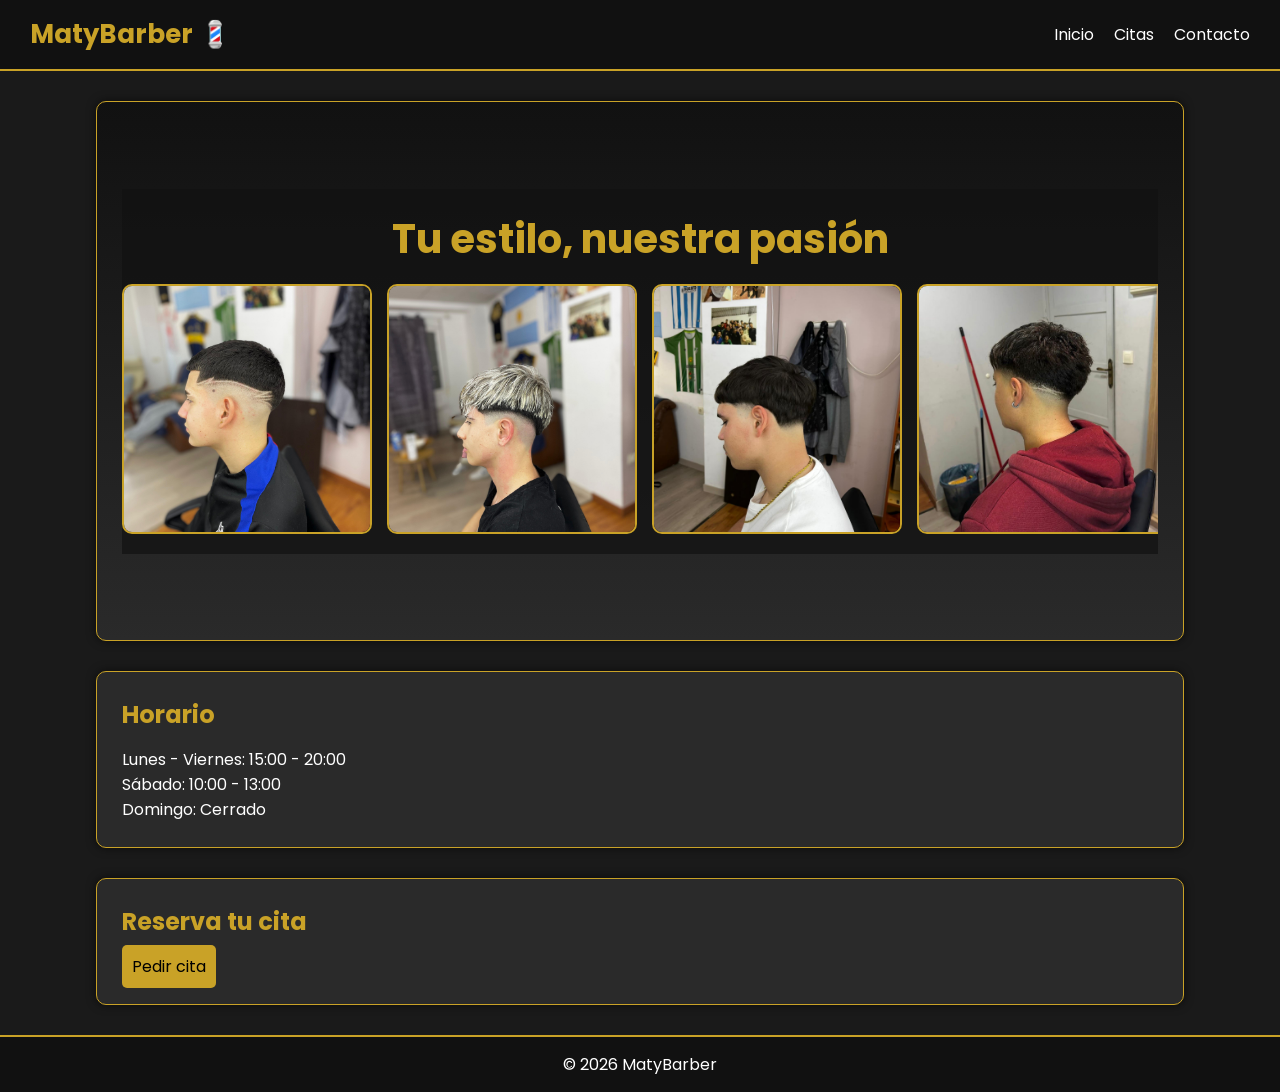
<file: index.html>
<!DOCTYPE html>
<html lang="es">
<head>
    <meta charset="UTF-8">
    <title>MatyBarber</title>
    <link rel="stylesheet" href="styles.css">

    <!-- FUENTE -->
    <link href="https://fonts.googleapis.com/css2?family=Poppins&display=swap" rel="stylesheet">
</head>

<body>

<header>
    <nav>   
        <h1>MatyBarber 💈</h1>
        <ul>
            <li><a href="index.html">Inicio</a></li>
            <li><a href="citas.html">Citas</a></li>
            <li><a href="contacto.html">Contacto</a></li>
        </ul>
    </nav>
</header>

<!-- HERO -->
<section class="hero">
    <div class="galeria-scroll">
 <h2>Tu estilo, nuestra pasión</h2>
    <div class="contenedor-fotos">
            <img src="img/bruno.jpeg" alt="Estilo 1">
            <img src="img/alberto.jpeg" alt="Estilo 2">
            <img src="img/alfonso.jpeg" alt="Estilo 3">
            <img src="img/kayle.jpeg" alt="Estilo 4">
            <img src="img/miguelito.jpeg" alt=" 1">
            <img src="img/niño.jpeg" alt="Estilo 2">
            <img src="img/patapata.jpeg" alt="Estilo 3">
    </div>
</div>
</section>

<!-- HORARIO -->
<section>
    <h2>Horario</h2>
    <p>Lunes - Viernes: 15:00 - 20:00</p>
    <p>Sábado: 10:00 - 13:00</p>
    <p>Domingo: Cerrado</p>
</section>

<!-- CTA -->
<section>
    <h2>Reserva tu cita</h2>

    <a href="citas.html" class="btn">Pedir cita</a>
</section>

<footer>
    <p>© 2026 MatyBarber</p>
</footer>

<script src="script.js"></script>
</body>
</html>
</file>
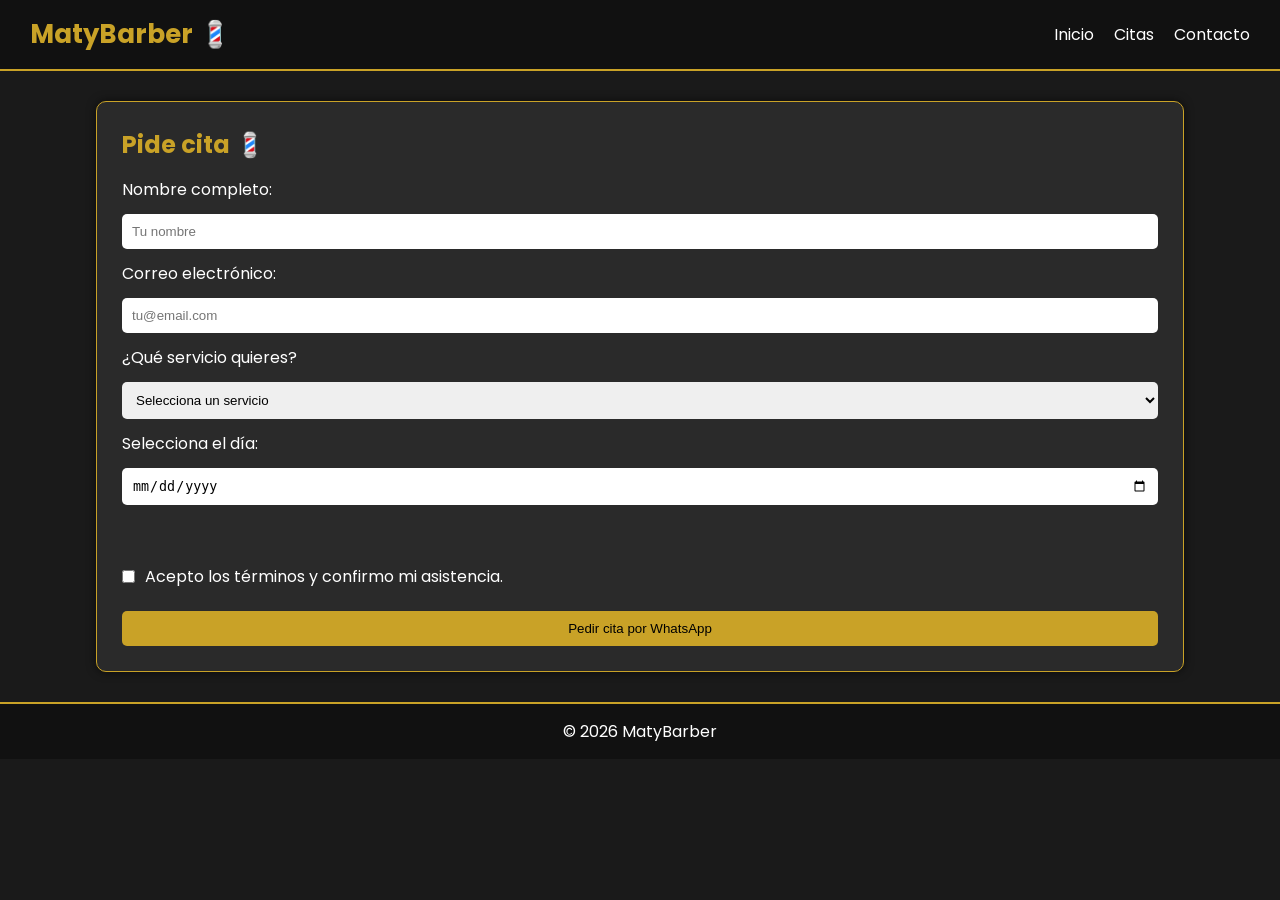
<file: citas.html>
<!DOCTYPE html>
<html lang="es">
<head>
    <meta charset="UTF-8">
    <title>Citas - MatyBarber</title>
    <link rel="stylesheet" href="styles.css">
    <link href="https://fonts.googleapis.com/css2?family=Poppins&display=swap" rel="stylesheet">
</head>

<body>

<header>
    <nav>
        <h1>MatyBarber 💈</h1>
        <ul>
            <li><a href="index.html">Inicio</a></li>
            <li><a href="citas.html">Citas</a></li>
            <li><a href="contacto.html">Contacto</a></li>
        </ul>
    </nav>
</header>

<section>
    <h2>Pide cita 💈</h2>

    <form id="formCita" onsubmit="enviarPorWhatsApp(event)">
        <label for="nombreCliente">Nombre completo:</label>
        <input type="text" id="nombreCliente" placeholder="Tu nombre" required>

        <label for="emailCliente">Correo electrónico:</label>
        <input type="email" id="emailCliente" placeholder="tu@email.com" required>

        <label for="servicioCita">¿Qué servicio quieres?</label>
        <select id="servicioCita" required>
            <option value="" disabled selected>Selecciona un servicio</option>
            <option value="Barba">Barba</option>
            <option value="Barba y Degradado">Barba y Degradado</option>
            <option value="Tijera">Tijera</option>
            <option value="Decoloración">Decoloración</option>
            <option value="Tinte">Tinte</option>
        </select>

        <label for="fechaCita">Selecciona el día:</label>
        <input type="date" id="fechaCita" required>

        <label id="labelHora" style="display:none;">Selecciona la hora disponible:</label>
        <div id="contenedorHoras" class="grid-horas"></div>
        
        <input type="hidden" id="horaSeleccionada" required>

        <div class="checkbox-container">
            <input type="checkbox" id="condiciones" required>
            <label for="condiciones">Acepto los términos y confirmo mi asistencia.</label>
        </div>

        <button type="submit" class="btn">Pedir cita por WhatsApp</button>
    </form>
</section>

<footer>
    <p>© 2026 MatyBarber</p>
</footer>

<script src="script.js"></script>

</body>
</html>
</file>
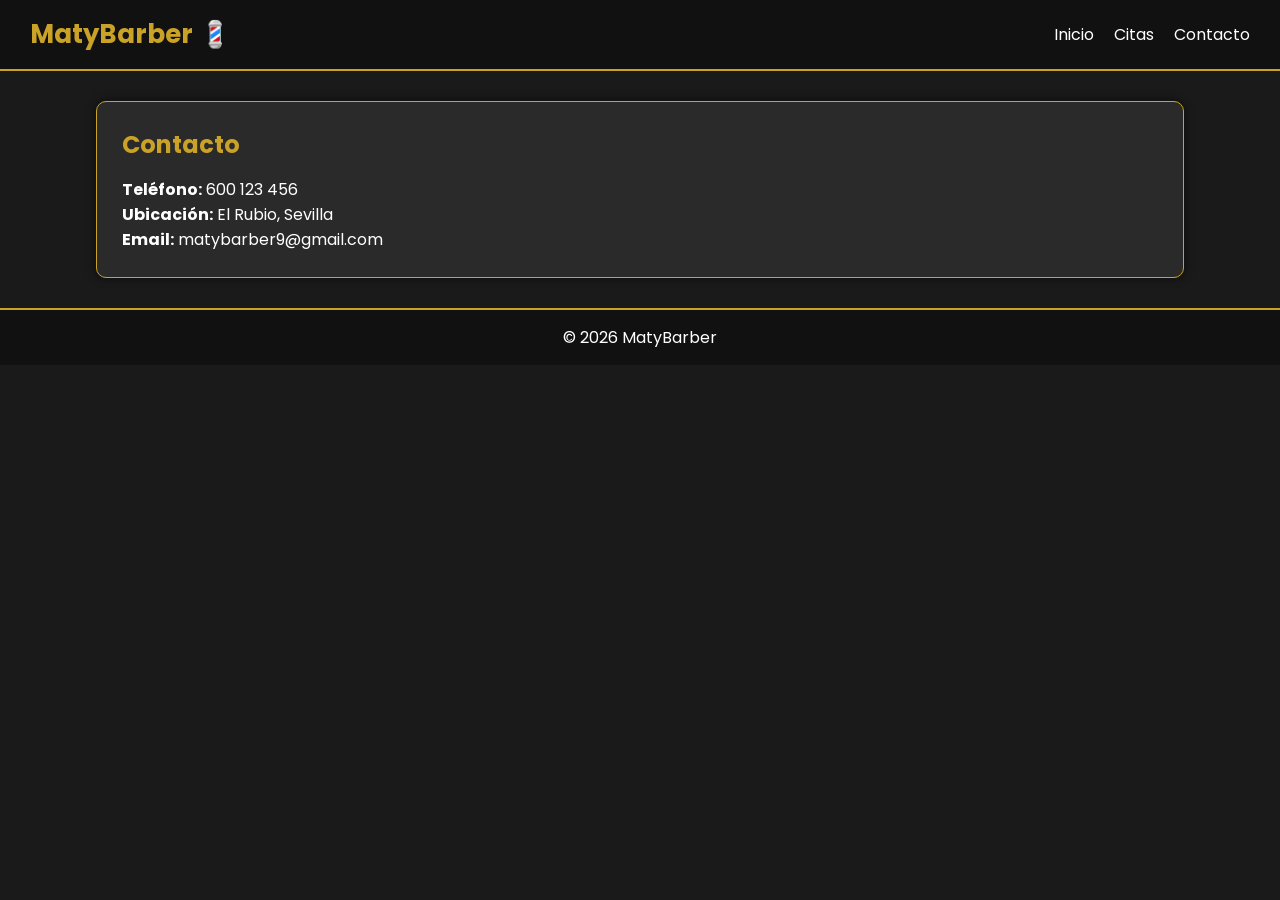
<file: contacto.html>
<!DOCTYPE html>
<html lang="es">
<head>
    <meta charset="UTF-8">
    <title>Contacto - MatyBarber</title>
    <link rel="stylesheet" href="styles.css">

    <link href="https://fonts.googleapis.com/css2?family=Poppins&display=swap" rel="stylesheet">
</head>

<body>

<header>
    <nav>
        <h1>MatyBarber 💈</h1>
        <ul>
            <li><a href="index.html">Inicio</a></li>
            <li><a href="citas.html">Citas</a></li>
            <li><a href="contacto.html">Contacto</a></li>
        </ul>
    </nav>
</header>

<section>
    <h2>Contacto</h2>

    <p><strong>Teléfono:</strong> 600 123 456</p>
    <p><strong>Ubicación:</strong> El Rubio, Sevilla</p>
    <p><strong>Email:</strong> matybarber9@gmail.com</p>

</section>

<footer>
    <p>© 2026 MatyBarber</p>
</footer>

</body>
</html>
</file>
<file: styles.css>
/* RESET */
* {
    margin: 0;
    padding: 0;
    box-sizing: border-box;
}

/* GENERAL */
body {
    font-family: 'Poppins', sans-serif;
    background: #1a1a1a;
    color: #fff;
}

/* NAV */
nav {
    display: flex;
    justify-content: space-between;
    align-items: center;
    background: #111;
    padding: 15px 30px;
    border-bottom: 2px solid #c9a227; /* dorado */
}

/* DISEÑO DE LA CUADRÍCULA DE HORAS */
.grid-horas {
    display: grid;
    grid-template-columns: repeat(auto-fill, minmax(80px, 150px));
    gap: 10px;
    margin-top: 10px;
    margin-bottom: 15px;
    justify-content: center;
}

.bloque-hora {
    background: #3a3a3a;
    color: white;
    padding: 10px;
    text-align: center;
    border-radius: 5px;
    border: 1px solid #c9a227;
    cursor: pointer;
    transition: 0.3s;
    font-weight: bold;
}

.bloque-hora:hover {
    background: #ffd700;
    color: black;
}

/* Estado cuando el cliente selecciona una hora */
.bloque-hora.seleccionado {
    background: #c9a227;
    color: black;
    box-shadow: 0 0 10px #ffd700;
}

.checkbox-container {
    display: flex;
    align-items: center;
    gap: 10px;
    margin: 10px 0;
}


/* LOGO ANIMADO */
nav h1 {
    color: #c9a227;
    font-size: 26px;
    animation: brillo 3s infinite;
}

/* EFECTO BRILLO */
@keyframes brillo {
    0% { text-shadow: 0 0 5px #c9a227; }
    50% { text-shadow: 0 0 20px #ffd700; }
    100% { text-shadow: 0 0 5px #c9a227; }
}

/* MENU */
ul {
    display: flex;
    list-style: none;
    gap: 20px;
}

a {
    color: white;
    text-decoration: none;
    transition: 0.3s;
}

a:hover {
    color: #c9a227;
}

/* HERO */
.hero {
    height: 60vh;
    display: flex;
    justify-content: center;
    align-items: center;
    background: linear-gradient(#111, #2a2a2a);
    text-align: center;
}

.hero h2 {
    font-size: 2.5em;
}

/* ESTILOS PARA LA GALERÍA DE FOTOS */

.contenedor-fotos img {
    width: 250px;
    height: 250px;  
    object-fit: cover;
    border: 2px solid #c9a227; /* Borde dorado */
    border-radius: 10px;
    transition: transform 0.4s ease, box-shadow 0.4s ease;
    cursor: pointer;
    
}

/* Contenedor que recorta el exceso de imágenes */
.galeria-scroll {
    overflow: hidden;
    width: 100%;
    background: #111111ab;
    padding: 20px 0;
    display: block;
}

/* El grupo de fotos que se moverá */
.contenedor-fotos {
    display: flex;
    gap: 15px;
    width: max-content; /* Importante para que no se amontonen */
    animation: scroll-horizontal 15s linear infinite;
}

/* Pausa el movimiento al pasar el ratón para que el usuario pueda ver bien una foto */
.contenedor-fotos:hover {
    animation-play-state: paused;
}

/* La animación */
@keyframes scroll-horizontal {
    0% {
        transform: translateX(0);
    }
    100% {
        transform: translateX(-50%); /* Se mueve hacia la izquierda */
    }
}


/* EFECTO AL PASAR EL RATÓN O CLICAR */
.contenedor-fotos img:hover, 
.contenedor-fotos img:active {
    transform: scale(1.1); /* Amplía la imagen un 10% */
    box-shadow: 0 0 20px #ffd700; /* Brillo dorado extra al ampliar */
    z-index: 10;
}

/* SECCIONES (TARJETAS PRO) */
section {
    margin: 30px auto;
    padding: 25px;
    width: 85%;
    background: #2a2a2a;
    border-radius: 10px;
    border: 1px solid #c9a227;
    box-shadow: 0 0 10px rgba(0,0,0,0.6);
}

/* TITULOS */
h2 {
    color: #c9a227;
    margin-bottom: 15px;
}

/* FORMULARIO */
form {
    display: flex;
    flex-direction: column;
    gap: 12px;
}

input, select {
    padding: 10px;
    border-radius: 5px;
    border: none;
}

/* BOTON */
button, .btn {
    background: #c9a227;
    color: black;
    padding: 10px;
    border: none;
    cursor: pointer;
    border-radius: 5px;
    transition: 0.3s;
    text-align: center;
}

button:hover, .btn:hover {
    background: #ffd700;
}

/* FOOTER */
footer {
    text-align: center;
    background: #111;
    padding: 15px;
    margin-top: 30px;
    border-top: 2px solid #c9a227;
}

/* ANIMACIÓN SUAVE DE SECCIONES */
section {
    animation: aparecer 1s ease;
}

@keyframes aparecer {
    from {
        opacity: 0;
        transform: translateY(15px);
    }
    to {
        opacity: 1;
        transform: translateY(0);
    }
}

/* RESPONSIVE */
@media (max-width: 768px) {
    nav {
        flex-direction: column;
    }

    ul {
        flex-direction: column;
        align-items: center;
    }

    section {
        width: 95%;
    }
}
</file>
